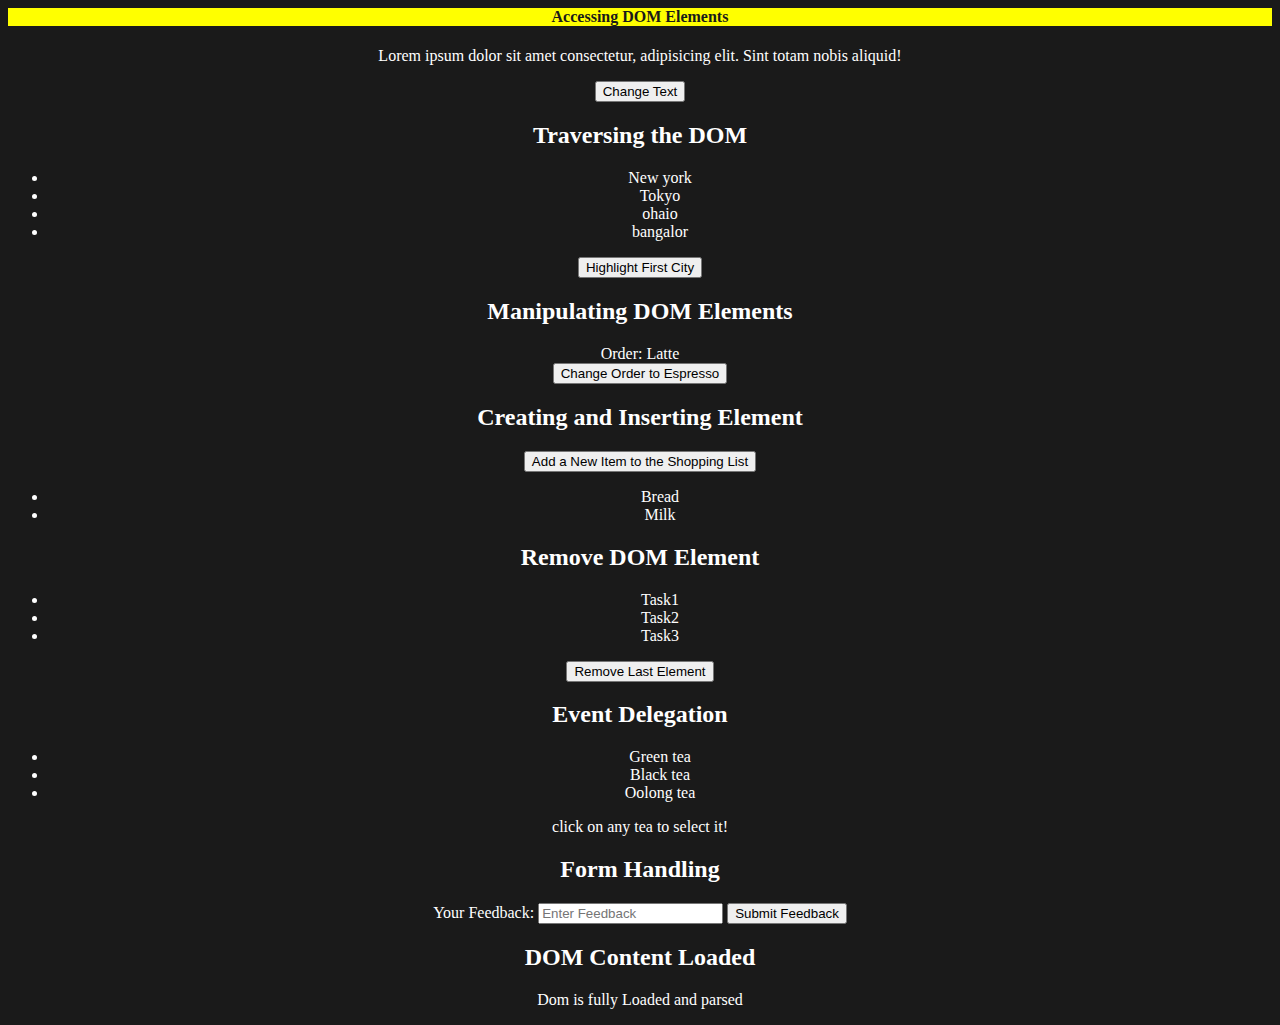
<file: index.html>
<html lang="en">
<head>
    <meta charset="UTF-8">
    <meta name="viewport" content="width=device-width, initial-scale=1.0">
    <title>Document</title>
    <style>
        body{
         background-color: #1a1a1a;
         color: white;
         text-align: center;
    } 
    .highlight{
        background-color: yellow;
        font-weight: bold;
        color: #1a1a1a;
    }
    #citiesList{
        text-decoration: none;
    }
    </style>
</head>
<body>
    <section id="Example1">
         <h4 class="highlight">Accessing DOM Elements</h4>
         <p id="myparagraph">
            Lorem ipsum dolor sit amet consectetur, adipisicing elit. Sint totam nobis aliquid!
         </p>
         <button id="changeTextBtn">
            Change Text
         </button>
    </section>

    <!-- Example 2 Traversing the dom -->
     <section id="example-2">
        <h2>Traversing the DOM</h2>
        <ul id="citiesList">
            <li>New york</li>
            <li>Tokyo</li>
            <li>ohaio</li>
            <li>bangalor</li>
        </ul>
        <button id="highlightFirstCity">Highlight First City</button>
     </section>

     <!-- Example 3 Manipulating DOM Elements -->

     <section id="example-3">
        <h2>Manipulating DOM Elements</h2>
        <div id="coffeOrder">Order: <span id="coffeeType">Latte</span></div>
        <button id="changeOrder">Change Order to Espresso</button>
     </section>

     <!-- Example 4 Creating and Inserting Element -->
      <section id="example-4">
        <h2>Creating and Inserting Element</h2>
        <button id="buttonAddItem">Add a New Item to the Shopping List</button>
        <ul id="shoppingList">
            <li>Bread</li>
            <li>Milk</li>
        </ul>
      </section>

      <!-- Example 5 Remove DOM Element  -->
       <section id="example-5">
        <h2>Remove DOM Element</h2>
        <ul id="taskList">
            <li>Task1</li>
            <li>Task2</li>
            <li>Task3</li>
        </ul>
        <button id="buttonRemoveItem">Remove Last Element</button>
       </section>

       <!-- Example 6 Event Delegation -->
        <section id="example-6">
            <h2>Event Delegation</h2>
            <ul id="teaList">
                <li class="teaItem">Green tea</li>
                <li class="teaItem">Black tea</li>
                <li class="teaItem">Oolong tea</li>
            </ul>
            <p>click on any tea to select it!</p>
        </section>

        <!-- Example 7 Form Handling -->
        <section id="example-7">
            <h2>Form Handling</h2>
            <form id="feedbackForm">
                <label for="feedbackInput">Your Feedback:</label>
                <input type="text" id="feedbackInput" placeholder="Enter Feedback">
                <button type="submit">Submit Feedback</button>
            </form>
            <p id="feedbackDisplay"></p>
        </section>

        <!-- Example 8 DOM Content Loaded -->
         <section id="example-8">
            <h2>DOM Content Loaded</h2>
            <p id="domStatus">Waiting for DOM to Load...</p>
         </section>
    <script>
        //  document.getElementById("changeTextBtn").addEventListener("click",function(){
        // let para=document.getElementById("myparagraph").innerHTML="This is the new text";
        //       console.log(para);
        //  });

        // document.getElementById("highlightFirstCity").addEventListener("click",function(){
        //   let citiesList=  document.getElementById("citiesList");
        //   citiesList.firstElementChild.classList.add("highlight");
        // });

        // document.getElementById("changeOrder").addEventListener("click",function(){
        //     document.getElementById("coffeeType").textContent="Espresso";
        //     document.getElementById("coffeeType").style.fontWeight="bold";
        //     document.getElementById("coffeeType").style.backgroundColor="blue";
        //     document.getElementById("coffeeType").style.padding="10px";
        //     document.getElementById("coffeeType").style.borderRadius="5px";
        //     document.getElementsById("coffeeType").syle.color="white";
        //     document.getElementById("coffeeType").style.textAlign="center";
        // });

        // document.getElementById("buttonAddItem").addEventListener("click",function(){
        //   let newItem=  document.createElement("li");
        //   newItem.textContent="Eggs";
        //     document.getElementById("shoppingList").appendChild(newItem);
        // });

        // document.getElementById("buttonRemoveItem").addEventListener("click",function(){
        //    let remove= document.getElementById("taskList");
        //       remove.lastElementChild.remove();
        // });

        document.getElementById("buttonAddItem").addEventListener("keyup",function(){
                     alert("connected");
        });

        // document.getElementById("teaList").addEventListener("click",function(event){
        //    if(event.target && event.target.matches(".teaItem")){
        //     alert("You clicked on: " + event.target.textContent);
        //    }
        // });

        // document.getElementById("feedbackForm").addEventListener("submit",function(event){
        //     event.preventDefault();
        //     let feedbackInput = document.getElementById("feedbackInput").value;
        //     console.log(feedbackInput);

        //     document.getElementById("feedbackDisplay").textContent = `Your feedback: ${feedbackInput}`;
        //     document.getElementById("feedbackDisplay").style.color = "white";
        //     document.getElementById("feedbackDisplay").style.backgroundColor = "#333";
        //     document.getElementById("feedbackDisplay").style.border = "2px solid white";
        //     document.getElementById("feedbackDisplay").style.padding="20px";
        // });
          document.addEventListener("DOMContentLoaded",function(){

              document.getElementById("domStatus").textContent="Dom is fully Loaded and parsed";
          })
    </script>
</body>
</html>
</file>
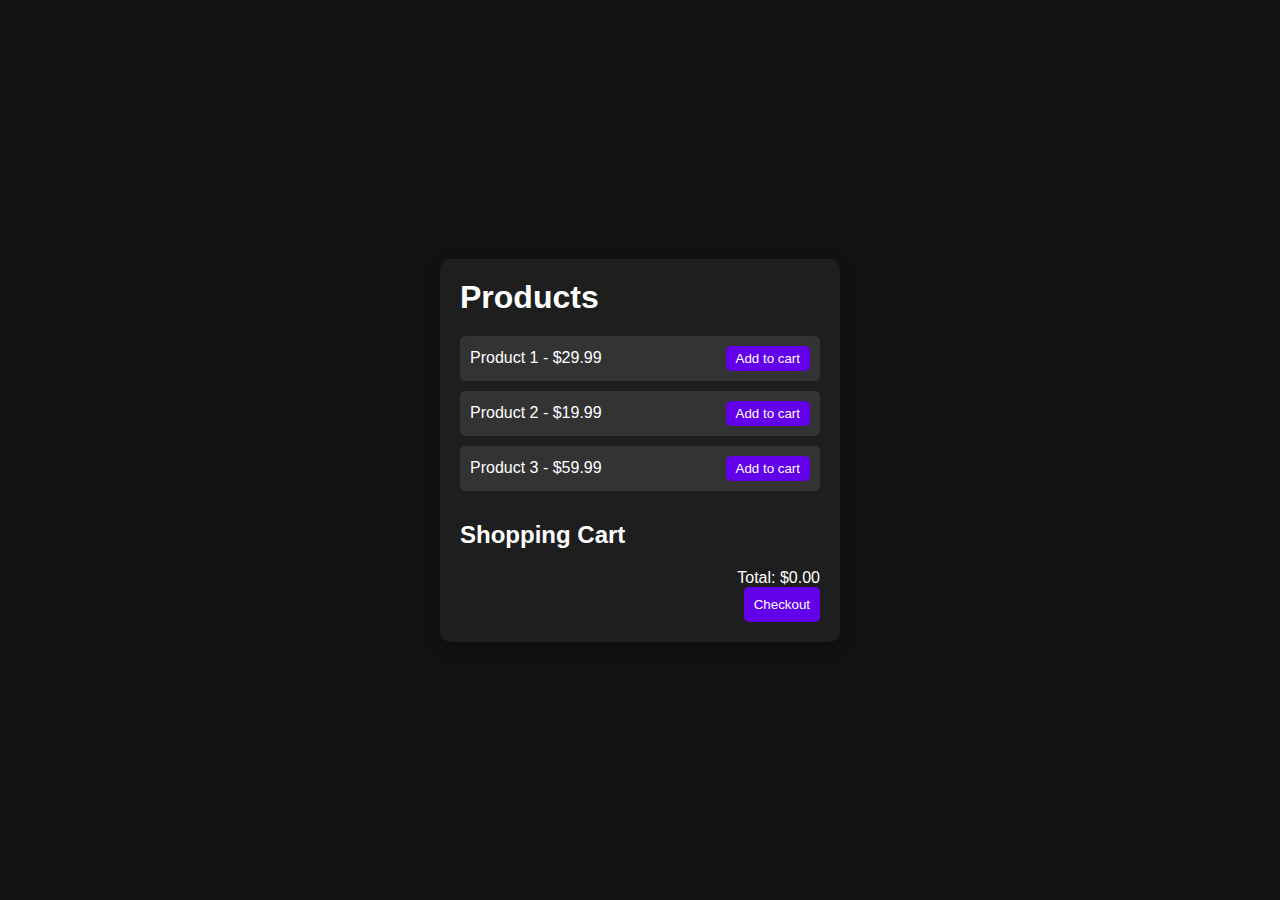
<file: Ecommerce/index.html>
<!DOCTYPE html>
<html lang="en">
  <head>
    <meta charset="UTF-8" />
    <meta name="viewport" content="width=device-width, initial-scale=1.0" />
    <title>Simple E-Commerce</title>
    <link rel="stylesheet" href="style.css" />
  </head>
  <body>
    <div class="container">
      <h1>Products</h1>
      <div id="product-list">
        <!-- Products will be dynamically added here by JavaScript -->
      </div>

      <h2>Shopping Cart</h2>
      <div id="cart-items">
        <p id="empty-cart">Your cart is empty.</p>
      </div>
      <div id="cart-total" class="hidden">
        <p>Total: <span id="total-price">$0.00</span></p>
        <button id="checkout-btn">Checkout</button>
      </div>
    </div>

    <script src="script.js"></script>
  </body>
</html>
</file>
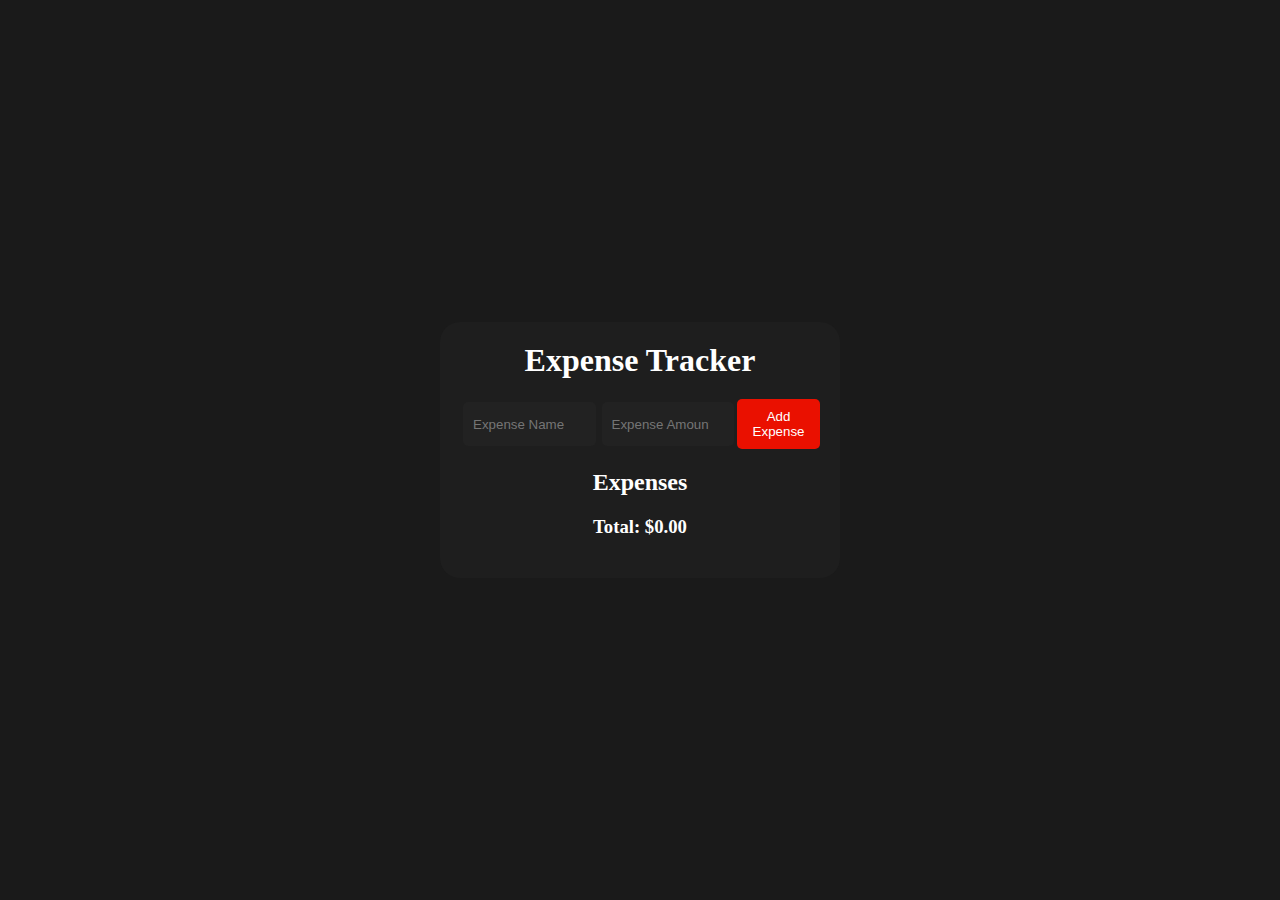
<file: Expense_Tracker/index.html>
<!DOCTYPE html>
<html lang="en">

<head>
    <meta charset="UTF-8">
    <meta name="viewport" content="width=device-width, initial-scale=1.0">
    <title>Expense Tracker</title>
    <link rel="stylesheet" href="style.css">
</head>

<body>
    <div class="container">
        <h1>Expense Tracker</h1>
        <form id="expense-form">
            <input type="text" id="expense-name" placeholder="Expense Name" required>
            <input type="number" id="expense-amount" placeholder="Expense Amount" required>
            <button type="submit">Add Expense</button>
        </form>
        <h2>Expenses</h2>
        <ul id="expense-list">

        </ul>

        <div id="total">
            <h3>Total: $<span id="total-amount">0.00</span></h3>
        </div>
    </div>
    <script src="script.js"></script>
</body>

</html>
</file>
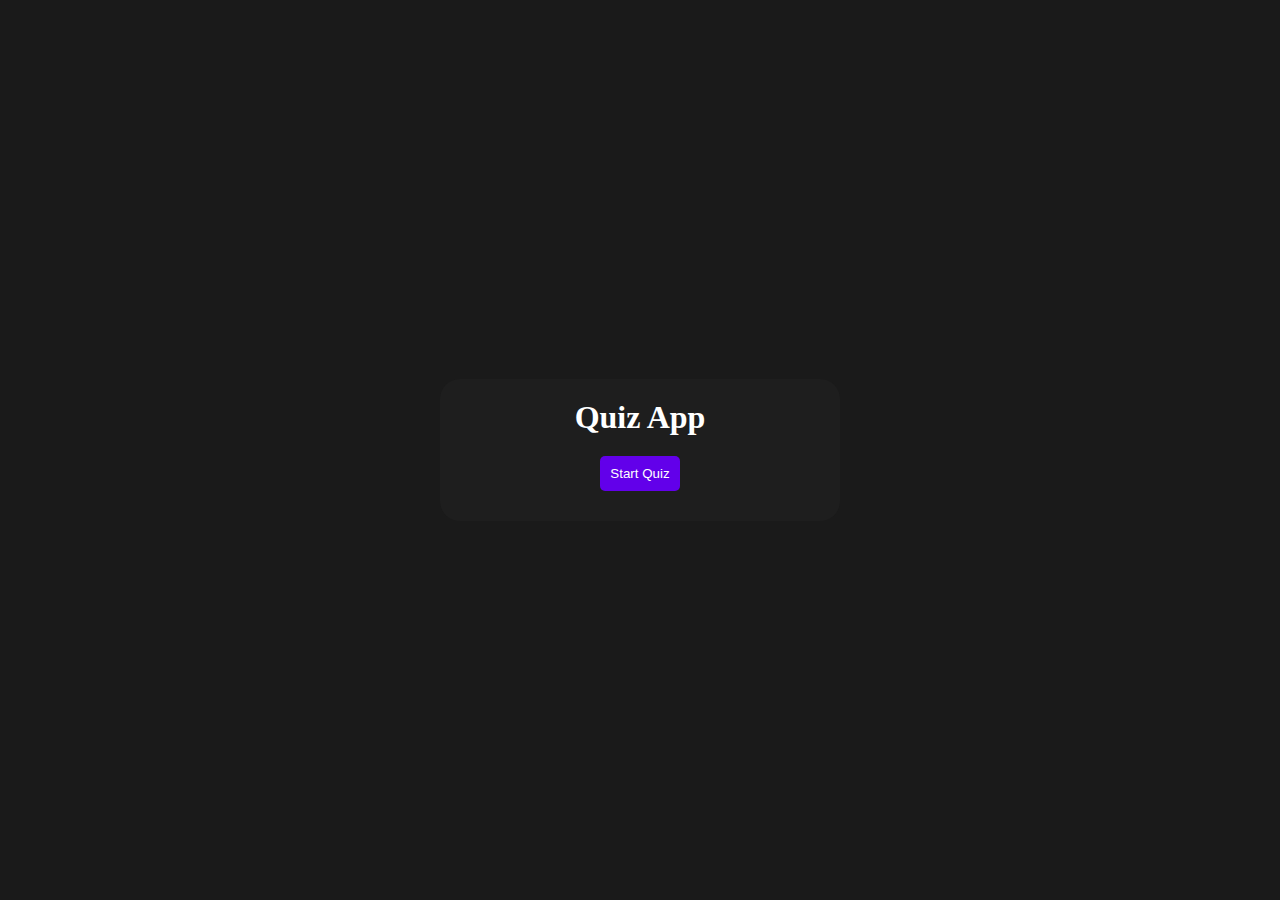
<file: quiz_app/index.html>
<html lang="en">
<head>
    <meta charset="UTF-8">
    <meta name="viewport" content="width=device-width, initial-scale=1.0">
    <title>Quiz App</title>
    <link rel="stylesheet" href="style.css">
</head>
<body>
    <div class="container">
        <h1>Quiz App</h1>
        <div id="quiz-container">
            <div id="question-container" class="hidden">
                <h2 id="question-text"></h2>
                <ul id="choices-list">

                </ul>

                <button id="next-btn" class="hidden">Next Question</button>
            </div>
            <div id="result-container" class="hidden">
                <h2>Your Score:</h2>
                <p id="score"></p>
                <button id="restart-btn">Restart Quiz</button>
            </div>
            <button id="start-btn">Start Quiz</button>
        </div>
        <p id="feedback" style="font-weight: bold; margin-top: 10px;"></p>

    </div>
    <script src="script.js"></script>
</body>
</html>
</file>
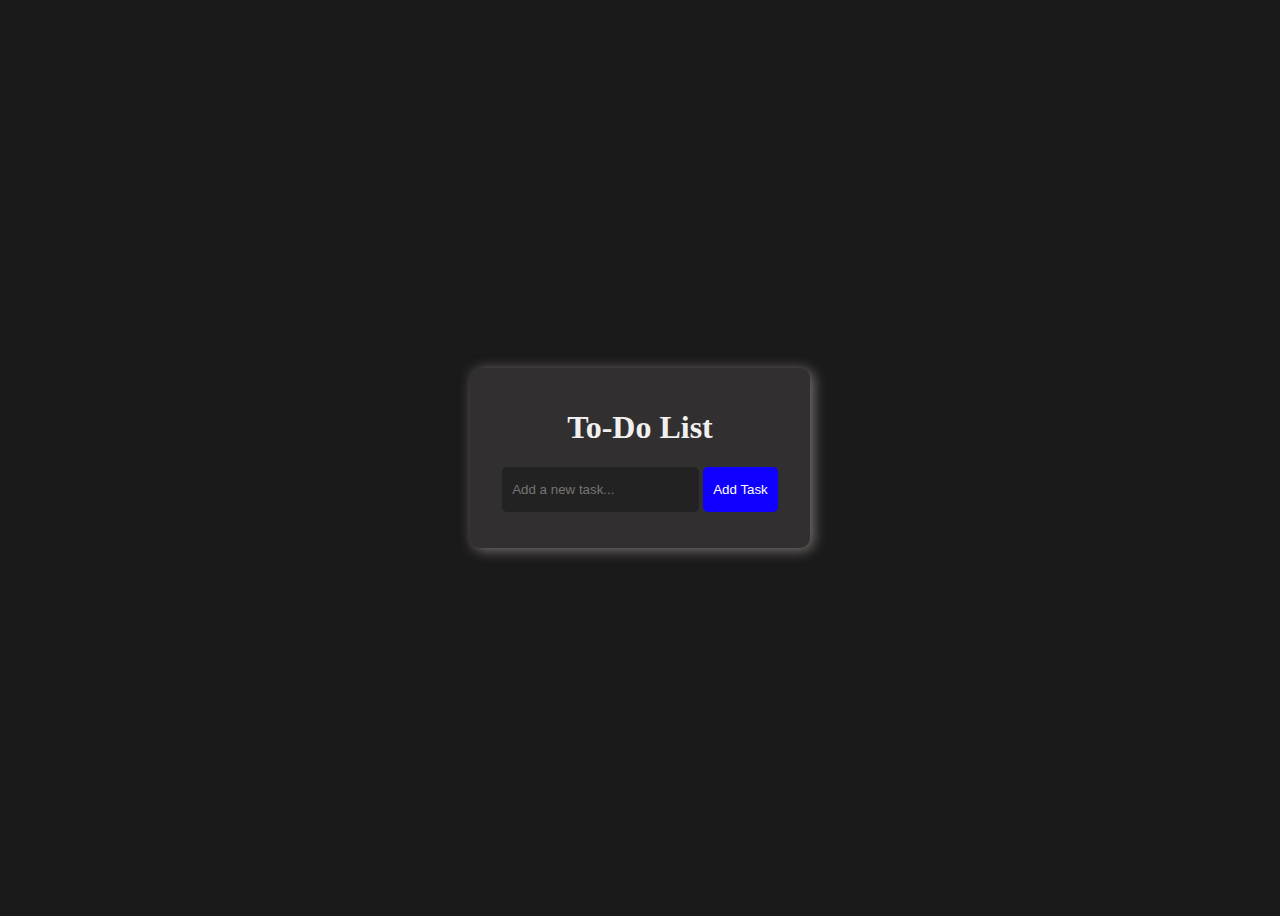
<file: Todo_Localstorage/index.html>
<html lang="en">
<head>
    <meta charset="UTF-8">
    <meta name="viewport" content="width=device-width, initial-scale=1.0">
    <title>Todo Localstorage</title>
     <link rel="stylesheet" href="style.css">
</head>
<body>
    <div class="container">
        <h1>To-Do List</h1>
        <div class="input-container">
            <input type="text" id="todo-input" placeholder="Add a new task...">
            <button id="add-task-btn">Add Task</button>
        </div>
        <ul id="todo-list"> </ul>
    </div>
    <script src="script.js"></script>
</body>
</html>
</file>
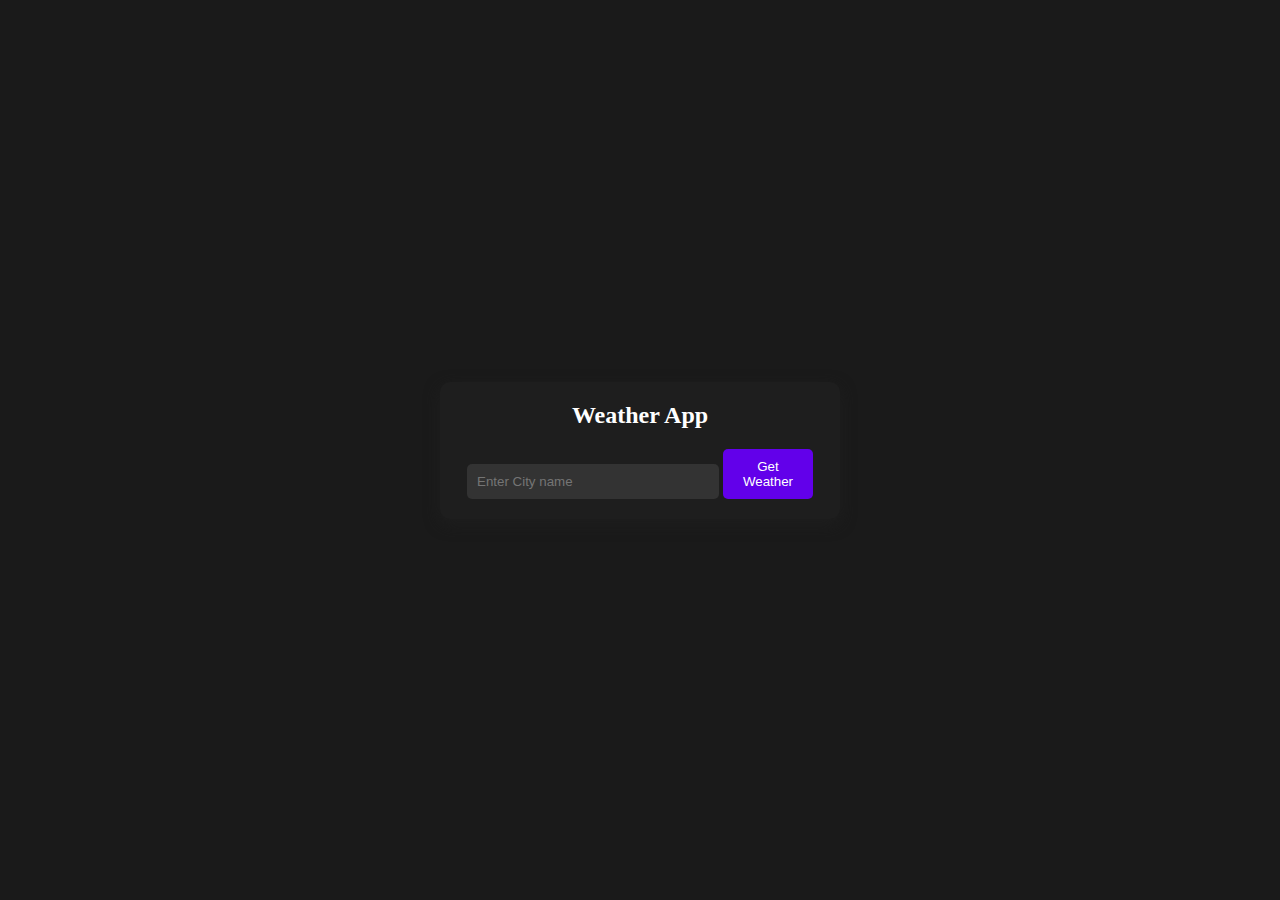
<file: WeatherApp/index.html>
<html lang="en">
<head>
    <meta charset="UTF-8">
    <meta name="viewport" content="width=device-width, initial-scale=1.0">
    <title>Weather App</title>
    <link rel="stylesheet" href="style.css">
</head>
<body>
    <div class="container">
        <h1>Weather App</h1>
        <div id="input-container">
            <input type="text" id="city-input" placeholder="Enter City name">
            <button id="get-weather-btn">Get Weather</button>
        </div>
        <div id="weather-info" class="hidden">
            <h2 id="city-name"></h2>
            <p id="temperature"></p>
            <p id="description"></p>
        </div>
        <p id="error-message" class="hidden">city not found please try again.</p>
    </div>
    <script src="script.js"></script>
</body>
</html>
</file>
<file: Ecommerce/style.css>
/* styles.css */
* {
    margin: 0;
    padding: 0;
    box-sizing: border-box;
  }
  
  body {
    font-family: Arial, sans-serif;
    background-color: #121212;
    color: #ffffff;
    display: flex;
    justify-content: center;
    align-items: center;
    height: 100vh;
  }
  
  .container {
    width: 400px;
    padding: 20px;
    background-color: #1e1e1e;
    border-radius: 10px;
    box-shadow: 0 5px 15px rgba(0, 0, 0, 0.2);
  }
  
  h1,
  h2 {
    margin-bottom: 20px;
  }
  
  #product-list {
    margin-bottom: 30px;
  }
  
  .product {
    background-color: #333333;
    padding: 10px;
    margin-bottom: 10px;
    display: flex;
    justify-content: space-between;
    align-items: center;
    border-radius: 5px;
  }
  
  .product button {
    background-color: #6200ea;
    border: none;
    padding: 5px 10px;
    color: #fff;
    border-radius: 5px;
    cursor: pointer;
    transition: background-color 0.3s;
  }
  
  .remove-item{
    background-color: #eb0000;
    border: none;
    padding: 5px 10px;
    color: #fff;
    border-radius: 5px;
    cursor: pointer;
    transition: background-color 0.3s;
  }
  
  .cart-item button:hover {
    background-color: #b40000;
  }
  
  .product button:hover {
    background-color: #3700b3;
  }
  
  #cart-items {
    margin-bottom: 20px;
  }
  
  .cart-item{
    margin: 10px 0px;
    display: flex;
    justify-content: space-between;
    width: 348px;
    align-items: center;
  }
  
  #cart-total {
    text-align: right;
  }
  
  #checkout-btn {
    background-color: #6200ea;
    border: none;
    padding: 10px;
    color: white;
    border-radius: 5px;
    cursor: pointer;
    transition: background-color 0.3s;
  }
  
  #checkout-btn:hover {
    background-color: #3700b3;
  }
</file>
<file: Expense_Tracker/style.css>
*{
        margin: 0;
        padding: 0;
        box-sizing: border-box;
}

body{
    background-color: #1a1a1a;
    font-family: 'Times New Roman', Times, serif;
    color: #ffff;
    display: flex;
    justify-content: center;
    align-items: center;
    height: 100vh;
}

.container{
    width: 400px;
    padding:20px;
    background-color: #1e1e1e;
    border-radius: 20px;
    box-shadow: 0 5px 15px rgba(0,0,0,0,2);
}

h1,h2,h3{
    text-align: center;
    margin-bottom: 20px;
}

form{
    display: flex;
    justify-content: space-between;
    margin-bottom: 20px;
}

input[type="text"],
input[type="number"]{
    width: 45%;
    padding: 10px;
    background-color: #3333;
    border: none;
    border-radius: 5px;
    color: #fff;
    outline: none;
    margin: 3px;
}

button{
    padding: 10px;
    background-color: #ea1000;
    border: none;
    border-radius: 5px;
    color: #fff;
    cursor: pointer;
    transition: background-color 0.3s;
}

button:hover{
    background-color: #f34b4b;
}

#expense-list{
        list-style-type: none;
        padding: 0;
}

#expense-list li{
    background-color: #333333;
    padding: 10px;
    margin-bottom: 10px;
    display: flex;
    justify-content: space-between;
    align-items: center;
    border-radius: 5px;
}

#total{
    text-align: center;
}

.hidden{
    display: none;
}
</file>
<file: quiz_app/style.css>
*{
    margin: 0;
    padding: 0;
    box-sizing: border-box;
}

body{
    font-family: 'Times New Roman', Times, serif;
    background-color: #1a1a1a;
    color: #ffff;
    display: flex;
    justify-content: center;
    align-items: center;
    height: 100vh;
}

.container{
    width: 400px;
    padding: 20px;
    background-color: #1e1e1e;
    border-radius: 20px;
    box-shadow: 0 5px 15px rgba(0,0,0,0,2);
    text-align: center;
}

h1,h2{
    margin-bottom: 20px;
}

ul{
    list-style-type: none;
    padding: 0;
}

li{
    background-color: #333333;
    padding: 10px;
    margin-bottom: 20px;
    border-radius: 5px;
    cursor: pointer;
    transition: background-color 0.3s;
}

li:hover{
        background-color: #6200ea;
}

li.choice {
    cursor: pointer;
    padding: 8px;
    margin: 5px 0;
    border: 1px solid #ccc;
    border-radius: 6px;
    transition: background-color 0.3s;
  }
  

button{
    padding: 10px;
    background-color: #6200ea;
    border: none;
    border-radius: 5px;
    color: white;
    cursor: pointer;
    transition: background-color 0.3s;  
}

button:hover{
    background-color: #3700b3;
}

.hidden{
     display: none;
}
</file>
<file: Todo_Localstorage/style.css>
body{
    background-color: #1a1a1a;
    color: #f0f0f0;
    font-family: 'Times New Roman', Times, serif;
    height: 100vh;
    display: flex;
    align-items: center;
}

.container{
    box-shadow: 3px 2px 14px #837777;
    border-radius: 10px;
    padding: 20px;
    margin: auto;
    text-align: center;
    width: 300px;
    background-color: #312f2f;
}
#todo-input{
    background-color: #232222;
    padding: 15px 10px;
    color: rgb(62, 62, 62);
    border: none;
    border-radius: 5px;
}
#add-task-btn{
    background-color: #0f00ff;
    color: white;
    border: none;
    padding: 15px 10px;
    border-radius: 5px;
    cursor: pointer;
}


#todo-list li{
    text-align: start;
    border-radius: 5px;
    margin: 11px -21px;
    width: 255px;
    background-color: #232222;
    list-style: none;
    padding: 7px 4px;
    display: flex;
    align-items: center;
    justify-content: space-between;
  
}
#todo-list li button{
    background-color: #ff0000;
    color: white;
    border: none;
    padding: 5px 10px;
    border-radius: 5px;
}
#todo-list li button:hover{
    background-color: #ff4d4d;
}
</file>
<file: WeatherApp/style.css>
*{
    margin: 0;
    padding: 0;
    box-sizing: border-box;
}

body{
    font-family: 'Times New Roman', Times, serif;
    background-color: #1a1a1a;
    color: #FFFFFF;
    display: flex;
    justify-content: center;
    align-items: center;
    height: 100vh;
}

.container{
    background-color: #1E1E1E;
    padding: 20px;
    border-radius: 10px;
    width: 400px;
    box-shadow: 0 5px 15px #1E1E1E;
    text-align: center;
}

h1{
    margin-bottom: 20px;
    font-size: 24px;
}

input-container{
    display: flex;
    justify-content: space-between;
    margin-bottom: 20px;
}

input[type="text"]{
    width: 70%;
    padding: 10px;
    background-color: #333333;
    border: none;
    border-radius: 5px;
    color: #FFF;
    outline: none;    
}
button{
    width: 25%;
    padding: 10px;
    background-color: #6200EA;
    border: none;
    border-radius: 5px;
    color: #FFF;
    cursor: pointer;
    
}
button:hover{
    background-color: #3700B3;
}
#weather-info{
    margin-top: 20px;
}
.hidden{
    display: none;
}

#error-message{
    color: #FF5722;
    margin-top: 20px;
}
</file>
